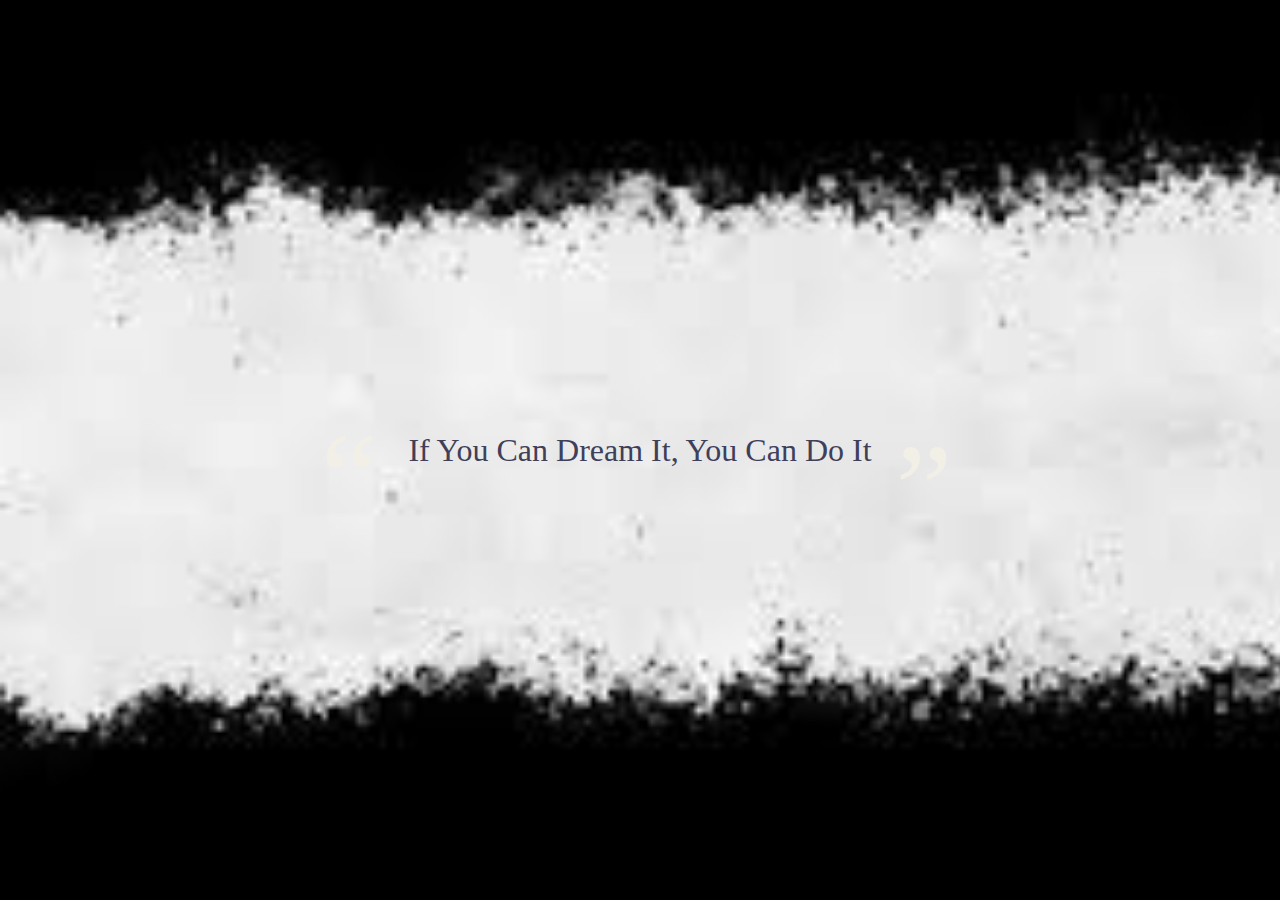
<file: home.html>
<!DOCTYPE html>
<html lang="en">
<head>
    <meta charset="UTF-8">
    <meta name="viewport" content="width=device-width, initial-scale=1.0">
    <link rel="stylesheet" href="css/home.css">
    
    <title>Quote</title>
</head>
<body>
    <blockquote>If You Can Dream It, You Can Do It</blockquote>
<!-- <cite>Aldous Huxley</cite> -->
</body>

<script src="js/home.js"></script>
</html>
</file>
<file: css/home.css>
html, body {
	height: 100%;
	margin: 0;
}

body {
	font-family: 'Special Elite', cursive;
	background:url('[data-uri]');
	background-size: cover;
    color: #3f3f5a;
	display: flex;
	flex-direction: column;
	align-items: center;
	justify-content: center;
}

blockquote {
	font-weight: 100;
	font-size: 2rem;
	max-width: 600px;
	line-height: 1.4;
	position: relative;
	margin: 0;
	padding: .5rem;
}

blockquote:before,
blockquote:after {
	position: absolute;
	color: #f1efe6;
	font-size: 8rem;
	width: 4rem;
	height: 4rem;
}

blockquote:before {
	content: '“';
	left: -5rem;
	top: -2rem;
}

blockquote:after {
	content: '”';
	right: -5rem;
	bottom: 1rem;
}

cite {
	line-height: 3;
	text-align: left;
}
</file>
